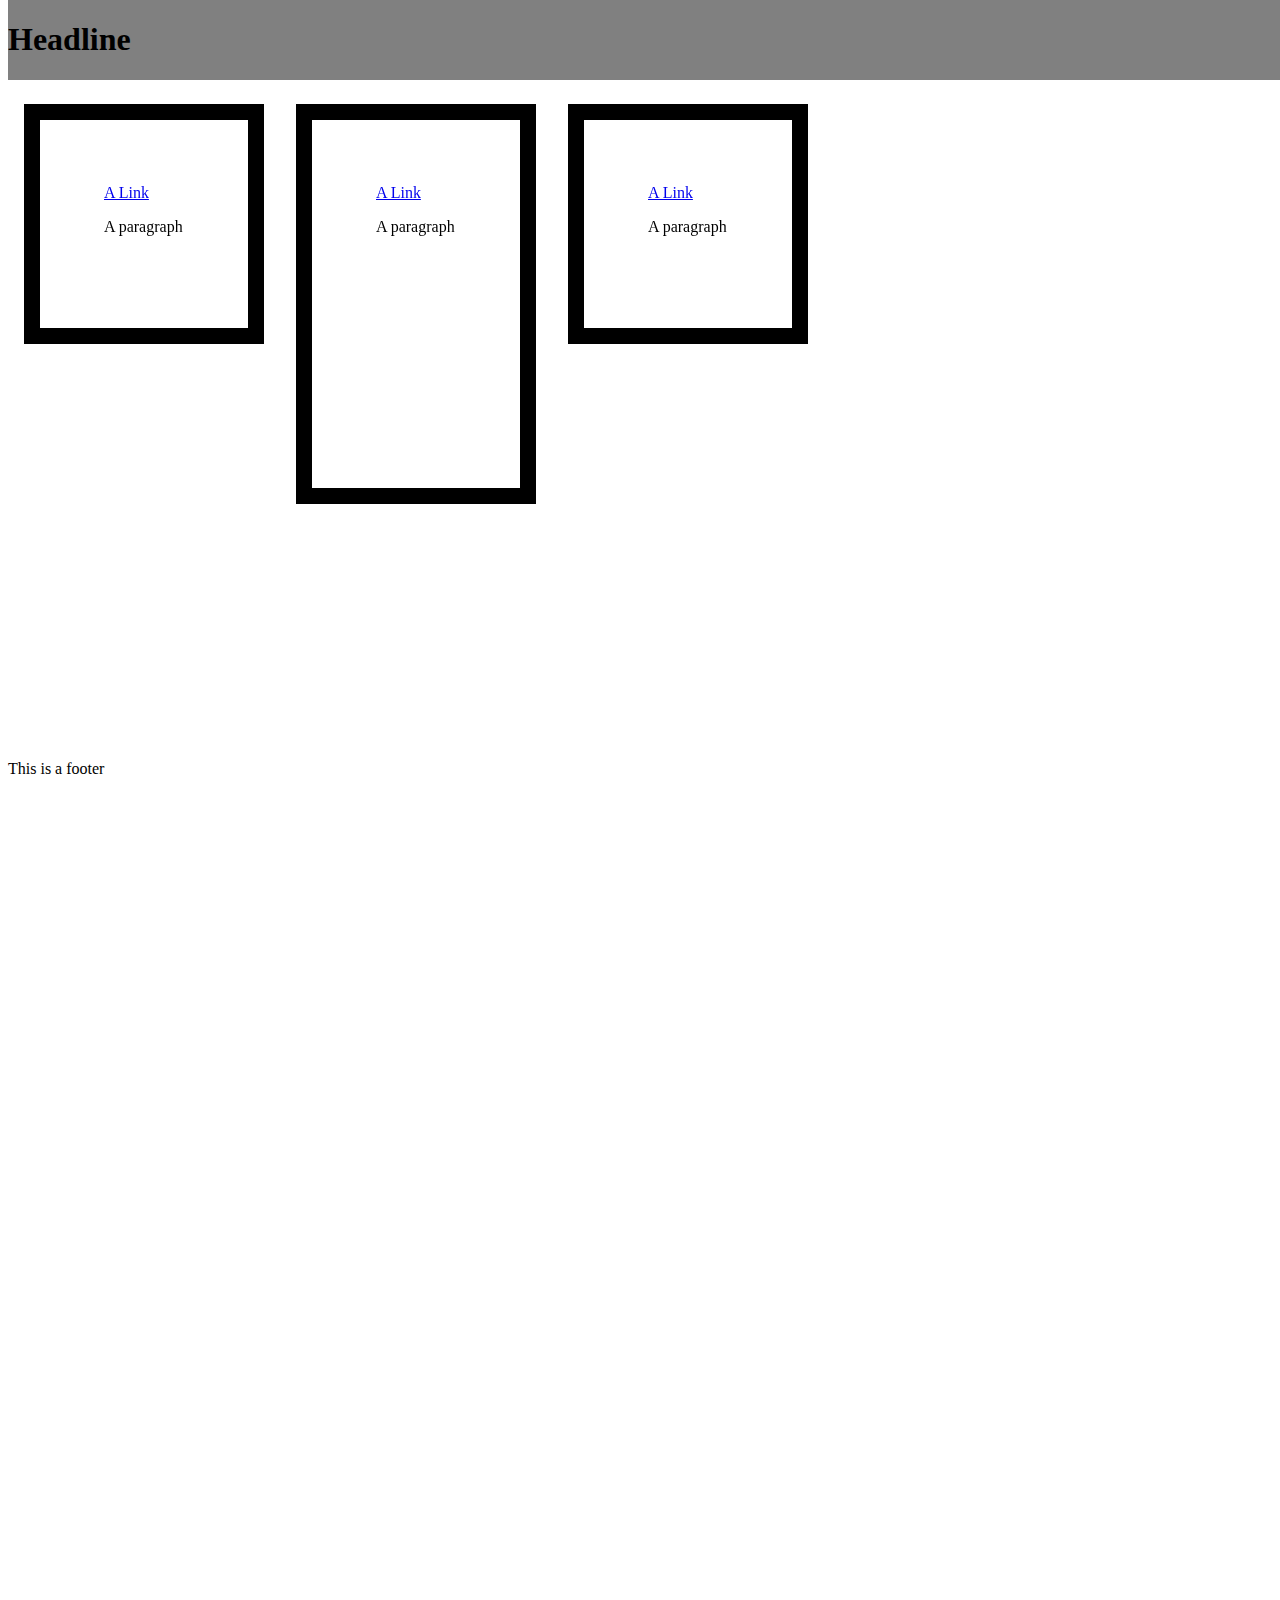
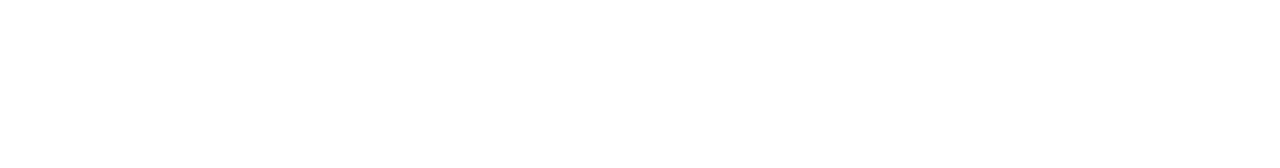
<file: float-demo.html>
<!DOCTYPE html>
<html lang="en">
  <head>
	<meta charset="utf-8">
	<title>Lesson Four: Float Activity</title>
	<style>
	/*Add CSS style here*/
	.content-box {
    		height: 5em;
    		width: 5em;
    		padding: 4em;
    		border: 1em solid;
    		margin: 1em;
        float: left;
        z-index: 5;
        position: relative;
	}
  footer{
    clear: left;
    margin-top: 15rem;
    height: 1000px;
  }
  header {
    position: fixed;
    top: 0;
    background-color: gray;
    width: 100%;
  }
	#border-box {
        height: 15rem;
        overflow: visible;
	}
  .container {
    overflow: auto;
  }
	</style>
  </head>
  <body>
	<article>

  	<header>
    	<h1>Headline</h1>
  	</header>

  	<section class="container">

    	<h1>A section</h1>
    	<article class="content-box">
      	<a href="#link">A Link</a>
      	<p>A paragraph</p>
    	</article>

    	<article class="content-box" id="border-box">
      	<a href="#link">A Link</a>
      	<p>A paragraph</p>
    	</article>

    	<article class="content-box">
      	<a href="#link">A Link</a>
      	<p>A paragraph</p>
    	</article>

  	</section>

  	<footer>
    	<p>This is a footer</p>
  	</footer>

	</article>
  </body>
</html>
</file>
